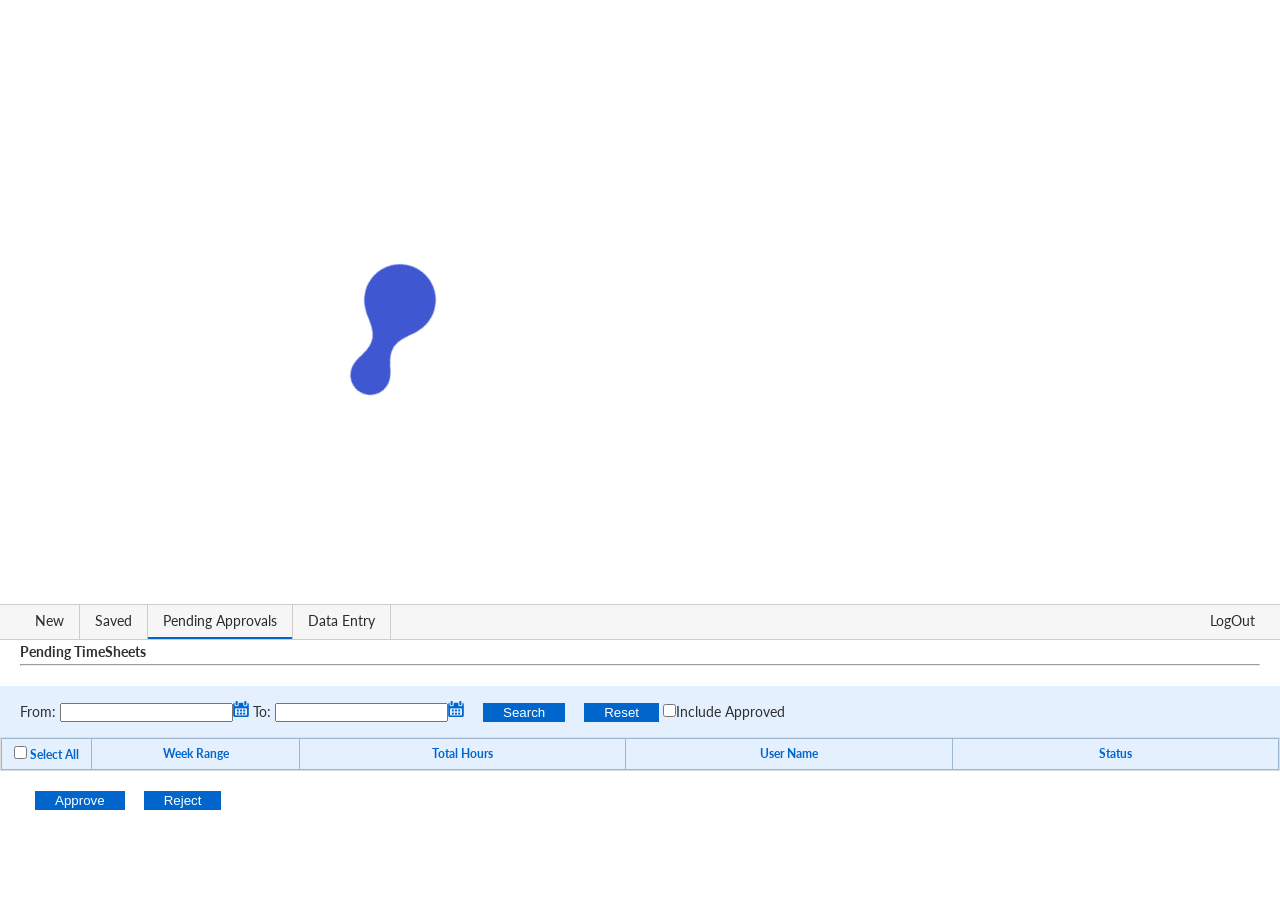
<file: Approval.html>
﻿<!DOCTYPE html>
<html xmlns="http://www.w3.org/1999/xhtml">
<head>
    <title>Timesheet Approval</title>
    <link href="https://fonts.googleapis.com/css?family=Lato:100,300,400,700,900" rel="stylesheet">
    <link rel="stylesheet" type="text/css" href="style/style.css">
    <link href="style/jquery-ui.css" rel="stylesheet" />

    <!--[if lt IE 9]>
    <script src="js/html5shiv.js"></script>
    <script src="js/respond.min.js"></script>
    <![endif]-->


    <script src="js/jquery-1.12.4.js"></script>
    <script src="js/jquery-ui.js"></script>
    <script>
        $(function () {
            $(function () {
                $("#txtFrom").datepicker({
                    showOn: "button",
                    buttonImage: "/images/calendar.png",
                    buttonImageOnly: true,
                    buttonText: "Select date"
                });
                $("#txtTo").datepicker({
                    showOn: "button",
                    buttonImage: "/images/calendar.png",
                    buttonImageOnly: true,
                    buttonText: "Select date"
                });
            });
        });
    </script>
</head>
<body>
    <img src="images/laoder.gif" id="imgloader" />
    <div id="divAdmin" class="topband clearfix" style="width:90%;float:left;">
        <ul>
            <li><a href="#" id="lnkNew">New</a></li>
            <li><a href="#" id="lnkSaved">Saved</a></li>
            <li><a href="#" id="lnkPending" class="active">Pending Approvals</a></li>
            <li><a href="#" id="lnkDataEntry">Data Entry</a></li>
        </ul>
    </div>
    <div id="divAdmin" class="topband clearfix" style="width:10%;float:right;">
        <ul>
            <li><a href="#" id="lnkLogout" style="padding:7px 38px;">LogOut</a></li>
        </ul>
    </div>
    <div class="contentWrapper">
        <div class="viewEdit clearfix">
            <span><strong>Pending TimeSheets  </strong></span>
        </div>
        <hr />
    </div>
    <div class="gridWrapper">
        <div class="addRow clearfix">
            From: <input type="text" id="txtFrom" />
            To: <input type="text" id="txtTo" />
            <input type="button" id="btnSearch" value="Search" class="btn">
            <input type="button" id="btnReset" value="Reset" class="btn">
            <input type="checkbox" id="chkIncApproved" />Include Approved
        </div>
    </div>
    <div class="table-responsive">
        <table id="tblresults" class="tblOffer" width="100%" cellpadding="0" cellspacing="0" border="0">
            <tr>
                <th width="5%"><input type="checkbox" id="chkAll" /> Select All</th>
                <th width="14%">Week Range</th>
                <th width="22%">Total Hours</th>
                <th width="22%">User Name</th>
                <th width="22%">Status</th>
            </tr>
        </table>
    </div>
    <div class="btnRowleft">
        <input type="button" id="btnApprove" value="Approve">
        <input type="button" id="btnReject" value="Reject">
    </div>

    <script src="jsCode/navigation.js"></script>
    <script src="jsCode/approval.js"></script>
</body>
</html>
</file>
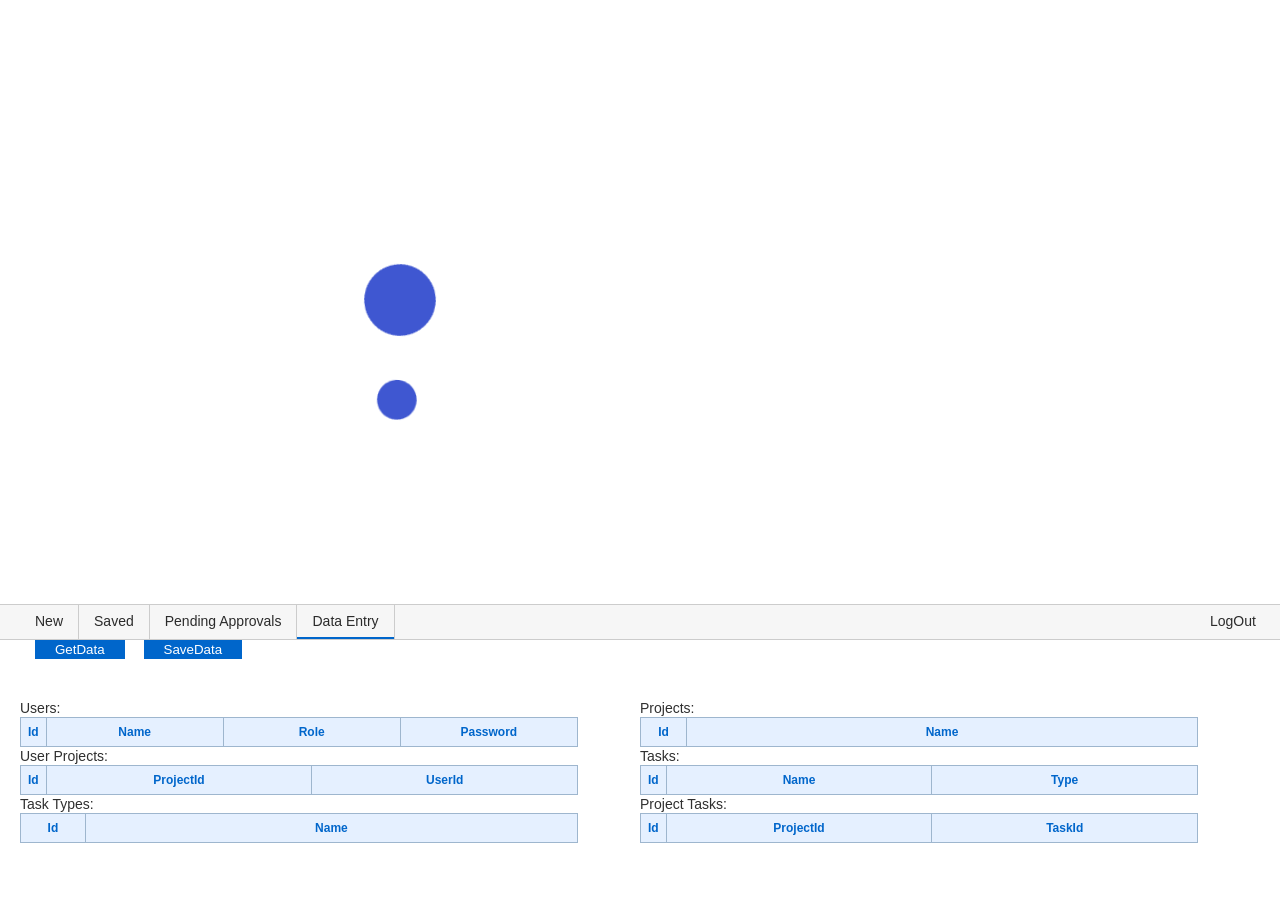
<file: DataEntities.html>
﻿<!DOCTYPE html>
<html xmlns="http://www.w3.org/1999/xhtml">
<head>
    <title>DataEntites</title>
    <link rel="stylesheet" type="text/css" href="style/style.css">
    <link href="style/jquery-ui.css" rel="stylesheet" />


    <script src="js/jquery-1.12.4.js"></script>
    <script src="js/jquery-ui.js"></script>

</head>
<body>
    <img src="images/laoder.gif" id="imgloader" />
    <div id="divAdmin" class="topband clearfix" style="width:90%;float:left;">
        <ul>
            <li><a href="#" id="lnkNew">New</a></li>
            <li><a href="#" id="lnkSaved">Saved</a></li>
            <li><a href="#" id="lnkPending">Pending Approvals</a></li>
            <li><a href="#" id="lnkDataEntry" class="active">Data Entry</a></li>
        </ul>
    </div>
    <div id="divAdmin" class="topband clearfix" style="width:10%;float:right;">
        <ul>
            <li><a href="#" id="lnkLogout" style="padding:7px 38px;">LogOut</a></li>
        </ul>
    </div>
    <div class="btnRowleft">
        <input type="button" id="GetData" value="GetData">
        <input type="button" id="AddData" value="SaveData">
    </div>

    <div class="contentWrapper">
        <div class="viewEdit clearfix">
            <div style="float: left; width: 50%;">
                Users:
                <table id="tblUsers" class="tblOffer" width="90%" cellpadding="0" cellspacing="0" border="0">
                    <tr>
                        <th width="4%">Id</th>
                        <th width="32%">Name</th>
                        <th width="32%">Role</th>
                        <th width="32%">Password</th>
                    </tr>
                </table>
            </div>
            <div style="float: left; width: 50%;">
                Projects:
                <table id="tblProjects" class="tblOffer" width="90%" cellpadding="0" cellspacing="0" border="0">
                    <tr>
                        <th width="4%">Id</th>
                        <th width="48%">Name</th>
                    </tr>
                </table>
            </div>

            <br />
            <div style="float: left; width: 50%;">
                User Projects:
                <table id="tblUserProjects" class="tblOffer" width="90%" cellpadding="0" cellspacing="0" border="0">
                    <tr>
                        <th width="4%">Id</th>
                        <th width="48%">ProjectId</th>
                        <th width="48%">UserId</th>
                    </tr>
                </table>
            </div>

            <div style="float: left; width: 50%;">
                Tasks:
                <table id="tblTasks" class="tblOffer" width="90%" cellpadding="0" cellspacing="0" border="0">
                    <tr>
                        <th width="4%">Id</th>
                        <th width="48%">Name</th>
                        <th width="48%">Type</th>
                    </tr>
                </table>
            </div>
            <br />
            <div style="float: left; width: 50%;">
                Task Types:
                <table id="tblTaskTypes" class="tblOffer" width="90%" cellpadding="0" cellspacing="0" border="0">
                    <tr>
                        <th width="4%">Id</th>
                        <th width="32%">Name</th>
                    </tr>
                </table>
            </div>

            <div style="float: left; width: 50%;">
                Project Tasks:
                <table id="tblProjectTasks" class="tblOffer" width="90%" cellpadding="0" cellspacing="0" border="0">
                    <tr>
                        <th width="4%">Id</th>
                        <th width="48%">ProjectId</th>
                        <th width="48%">TaskId</th>
                    </tr>
                </table>
            </div>



        </div>
    </div>
   
    <script src="jsCode/navigation.js"></script>
    <script src="jsCode/DataEntites.js"></script>
</body>
</html>
</file>
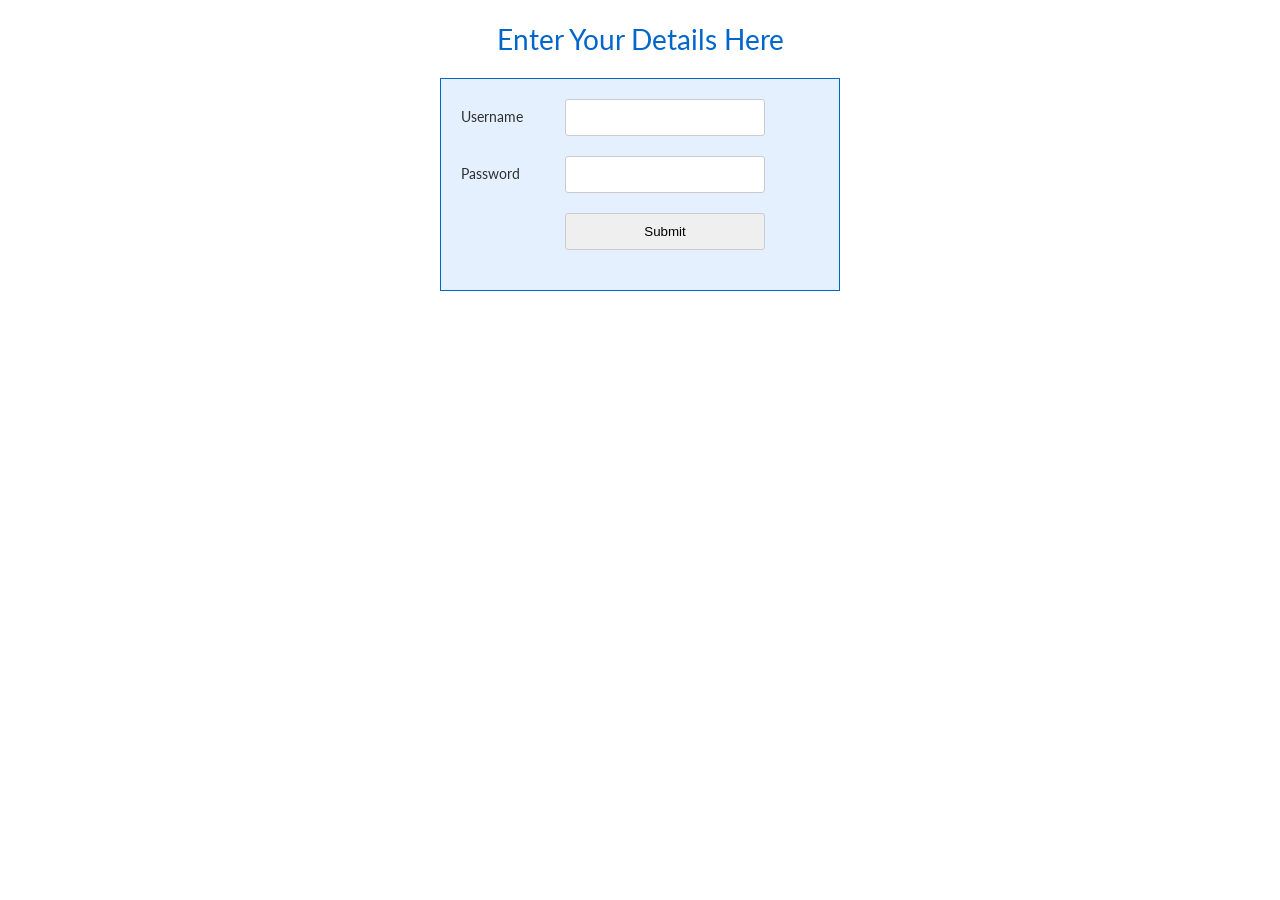
<file: login.html>
﻿<!DOCTYPE html>
<html lang="en">
<head>
    <meta charset="UTF-8">
    <title>Time Sheet</title>
    <link href="https://fonts.googleapis.com/css?family=Lato:100,300,400,700,900" rel="stylesheet">
    <link rel="stylesheet" type="text/css" href="style/style.css">
    <!--[if lt IE 9]>
    <script src="js/html5shiv.js"></script>
    <script src="js/respond.min.js"></script>
    <![endif]-->
    <script src="js/jquery-1.12.4.js"></script>
    <script src="jsCode/login.js"></script>
</head>
<body>
    <div class="wrapper">
        <h1>Enter Your Details Here</h1>
        <div class="loginContainer">
            <form action="">
                <div class="row">
                    <label for="">Username</label>
                    <input type="text" id="name">
                </div>
                <div class="row">
                    <label for="">Password</label>
                    <input type="password" id="pwd">
                </div>
                <div class="row">
                    <label for="">&nbsp;</label>
                    <input type="button" value="Submit" id="login">
                </div>
            </form>
        </div>
    </div>
</body>
<script type="text/javascript">
</script>
</html >
</file>
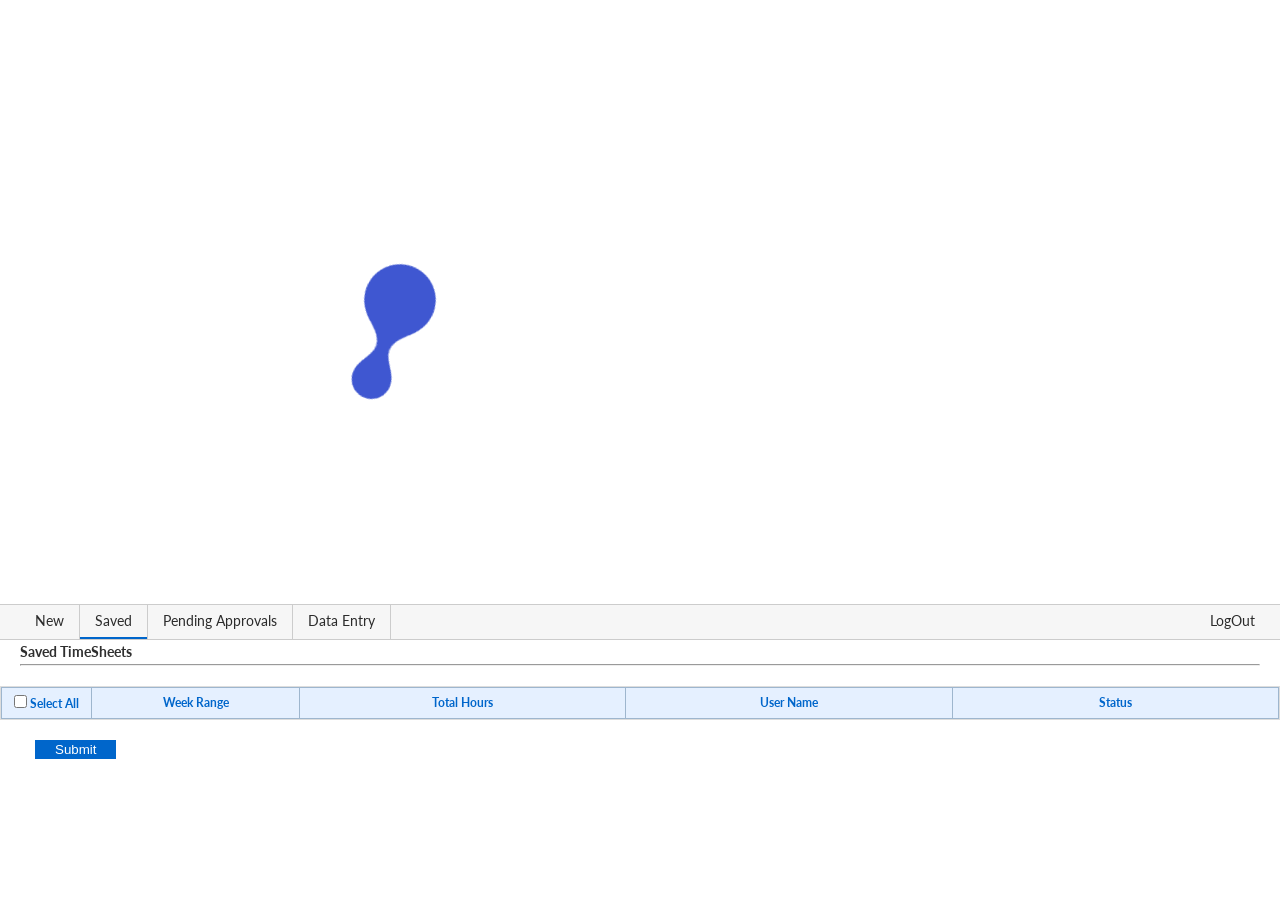
<file: SavedTimesheet.html>
﻿<!DOCTYPE html>
<html>
<head>
    <title>Saved TimeSheets</title>
    <link href="https://fonts.googleapis.com/css?family=Lato:100,300,400,700,900" rel="stylesheet">
    <link rel="stylesheet" type="text/css" href="style/style.css">
    <link href="style/jquery-ui.css" rel="stylesheet" />

    <!--[if lt IE 9]>
    <script src="js/html5shiv.js"></script>
    <script src="js/respond.min.js"></script>
    <![endif]-->


    <script src="js/jquery-1.12.4.js"></script>
    <script src="js/jquery-ui.js"></script>
</head>
<body>
    <img src="images/laoder.gif" id="imgloader" />
    <div id="divAdmin" class="topband clearfix" style="width:90%;float:left;">
        <ul>
            <li><a href="#" id="lnkNew">New</a></li>
            <li><a href="#" id="lnkSaved" class="active">Saved</a></li>
            <li><a href="#" id="lnkPending">Pending Approvals</a></li>
            <li><a href="#" id="lnkDataEntry">Data Entry</a></li>
        </ul>
    </div>
    <div id="divAdmin" class="topband clearfix" style="width:10%;float:right;">
        <ul>
            <li><a href="#" id="lnkLogout" style="padding:7px 38px;">LogOut</a></li>
        </ul>
    </div>
    <div class="contentWrapper">
        <div class="viewEdit clearfix">
            <span><strong>Saved TimeSheets  </strong></span>
        </div>
        <hr />
    </div>
    <div class="table-responsive">
        <table id="tblresults" class="tblOffer" width="100%" cellpadding="0" cellspacing="0" border="0">
            <tr>
                <th width="5%"><input type="checkbox" id="chkAll" /> Select All</th>
                <th width="14%">Week Range</th>
                <th width="22%">Total Hours</th>
                <th width="22%">User Name</th>
                <th width="22%">Status</th>
            </tr>
        </table>
    </div>
    <div class="btnRowleft">
        <input type="button" id="btnSubmit" value="Submit">
    </div>


    <script src="jsCode/navigation.js"></script>
    <script src="jsCode/savedTimesheets.js"></script>
  </body>
</html>
</file>
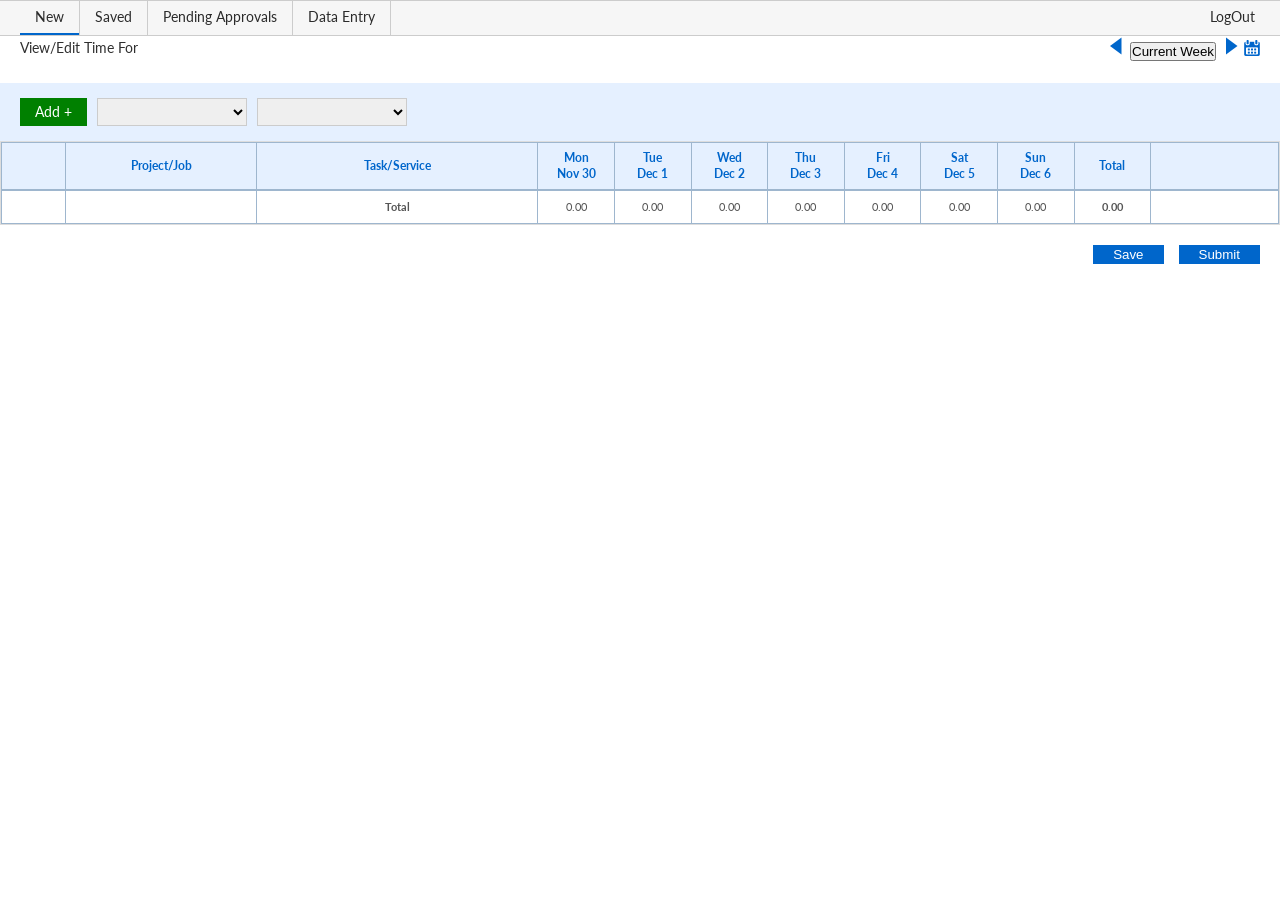
<file: time.html>
﻿<!DOCTYPE html>
<html lang="en">
<head>
    <meta charset="UTF-8">
    <title>Time Sheet</title>
    <link href="https://fonts.googleapis.com/css?family=Lato:100,300,400,700,900" rel="stylesheet">
    <link rel="stylesheet" type="text/css" href="style/style.css">
    <link href="style/jquery-ui.css" rel="stylesheet" />

    <!--[if lt IE 9]>
    <script src="js/html5shiv.js"></script>
    <script src="js/respond.min.js"></script>
    <![endif]-->


    <script src="js/jquery-1.12.4.js"></script>
    <script src="js/jquery-ui.js"></script>
    <script>
        $(function () {
            $(function () {
                $("#datepicker").datepicker({
                    showOn: "button",
                    buttonImage: "/images/calendar.png",
                    buttonImageOnly: true,
                    buttonText: "Select date"
                });
            });
        });
    </script>

    <script type="text/javascript">
    </script>
</head>
<body>
    <img src="images/laoder.gif" id="imgloader" />
    <div id="divAdmin" class="topband clearfix" style="width:90%;float:left;">
        <ul>
            <li><a href="#" id="lnkNew" class="active">New</a></li>
            <li><a href="#" id="lnkSaved">Saved</a></li>
            <li><a href="#" id="lnkPending">Pending Approvals</a></li>
            <li><a href="#" id="lnkDataEntry">Data Entry</a></li>
        </ul>
    </div>
    <div id="divAdmin" class="topband clearfix" style="width:10%;float:right;">
        <ul>
            <li><a href="#" id="lnkLogout" style="padding:7px 38px;">LogOut</a></li>
        </ul>
    </div>

    <div class="contentWrapper">
        <div class="viewEdit clearfix">
            <span>View/Edit Time For <strong><label class="user_name"></label></strong></span>
            <!--<select name="employeeName" id="employeeName">
                <option value="">Test</option>
                <option value="">Test</option>
                <option value="">Test</option>
                <option value="">Test</option>
            </select>-->
            <!--<select name="timePeriod" id="timePeriod">
                <option value="">Daily</option>
                <option value="">Weekly</option>
                <option value="">Monthly</option>
            </select>-->
            <div class="calendar">
                <a class="previous" href="javascript: UpdateWeek(-7);"><img src="/images/previous2.png" alt="prev" title="Previous Week" height="25" width="20"></a>
                <input type="button" name="date11Form" value="Current Week" onclick="javascript: setWeek();" class="btn-week">
                <a class="next" href="javascript:UpdateWeek(7);"><img src="/images/next2.png" alt="next" title="Next Week" height="25" width="20"></a>
                <input type="hidden" id="datepicker" oninput="this.onchange(this);">
            </div>
        </div>
    </div>
    <div class="gridWrapper">
        <!--<div class="employeeInfo">
            Test Hours from <span class="from" id="selectedWeek"></span>
            <a href="javascript:void(0);">Show All Comments</a>
        </div>-->
        <div class="addRow clearfix">
            <a href="#" class="add" id="addRow">Add +</a>
            <select name="projects" id="projects"></select>
            <select name="tasks" id="tasks"></select>
        </div>
        <div class="table-responsive">
            <table id="tblweek" class="tblOffer" width="100%" cellpadding="0" cellspacing="0" border="0">
                <tr>
                    <th width="5%"></th>
                    <th width="15%">Project/Job</th>
                    <th width="22%">Task/Service</th>
                    <th width="6%"><span class="day">Mon</span><span class="date" id="MonDate"></span></th>
                    <th width="6%"><span class="day">Tue</span><span class="date" id="TueDate"></span></th>
                    <th width="6%"><span class="day">Wed</span><span class="date" id="WedDate"></span></th>
                    <th width="6%"><span class="day">Thu</span><span class="date" id="ThuDate"></span></th>
                    <th width="6%"><span class="day">Fri</span><span class="date" id="FriDate"></span></th>
                    <th width="6%"><span class="day">Sat</span><span class="date" id="SatDate"></span></th>
                    <th width="6%"><span class="day">Sun</span><span class="date" id="SunDate"></span></th>
                    <th width="6%">Total</th>
                    <th width="10%"></th>
                </tr>
            </table>
            <table id="tblweektotal" class="tblOffer" width="100%" cellpadding="0" cellspacing="0" border="0">
                <tr>
                    <td width="5%"></td>
                    <td width="15%"></td>
                    <td width="22%"><strong>Total</strong></td>
                    <td width="6%"><span id="MonTotal">0.00</span></td>
                    <td width="6%"><span id="TueTotal">0.00</span></td>
                    <td width="6%"><span id="WedTotal">0.00</span></td>
                    <td width="6%"><span id="ThuTotal">0.00</span></td>
                    <td width="6%"><span id="FriTotal">0.00</span></td>
                    <td width="6%"><span id="SatTotal">0.00</span></td>
                    <td width="6%"><span id="SunTotal">0.00</span></td>
                    <td width="6%"><strong><span id="TOT">0.00</span></strong></td>
                    <td width="10%"></td>
                </tr>
            </table>
        </div>
    </div>

    <div class="btnRow">
        <input type="button" class="save" value="Save"><input type="button" value="Submit" id="btnSubmit">
    </div>

    <script src="jsCode/navigation.js"></script>
    <script src="jsCode/mytimesheet.js"></script>
 
</body>
</html>
</file>
<file: style/style.css>
body { background: #ffffff; font-family:'Lato', sans-serif; font-weight: 400; font-size:14px; line-height:18px; color:#2f2f2f; overflow-x:hidden }
* { margin:0; padding:0; outline:0 none; }
.modal-backdrop { bottom:0; height:auto !important; }
article, aside, details, figcaption, figure, footer, header, hgroup, menu, nav, section { display: block;}
img {max-width: 100%; height: auto; border:0; width: auto\9; /* ie8 */}
a, a:visited, a:focus { text-decoration:none; outline:0; border:0;}
.clearfix:after {visibility: hidden; display: block; font-size: 0; content: " "; clear: both; height: 0;}
.clearfix { display: inline-block; }
* html .clearfix { height: 1%; }
.clearfix { display: block; }
.clear { clear:both; }
ul,li{ list-style-type: none; margin: 0; padding: 0;}
ol, ul { margin-bottom:0px; }
a, a:hover, a:visited { }
h1,h2,h3,h4,h5,h6{ font-weight: normal; margin: 0; padding: 0;}
table{ border-collapse: collapse;}
*{ box-sizing:border-box; -moz-box-sizing:border-box; -webkit-box-sizing:border-box; -ms-box-sizing:border-box;}
p{ margin:0; padding: 0; }
/***
Font Family Weight
    {
        Thin:100,
        light:300,
        regular:400,
        bold:700,
        black:900
    }

***/
@font-face {
    font-family: 'rupee_foradianregular';
    src: url('../fonts/rupee_foradian-webfont.eot');
    src: url('../fonts/rupee_foradian-webfont.eot?#iefix') format('embedded-opentype'),
         url('../fonts/rupee_foradian-webfont.woff2') format('woff2'),
         url('../fonts/rupee_foradian-webfont.woff') format('woff'),
         url('../fonts/rupee_foradian-webfont.ttf') format('truetype'),
         url('../fonts/rupee_foradian-webfont.svg#rupee_foradianregular') format('svg');
    font-weight: normal;
    font-style: normal;

}

/***
Main CSS Rule
***/
.wrapper{ max-width: 100%; margin: 0 auto;}
.topband { background: #f6f6f6; border-bottom: 1px solid #cccccc; border-top: 1px solid #cccccc; padding:0px 20px 0px 20px; }
.topband ul, .topband ul li { list-style: none; float: left; }
.topband ul li { border-right:1px solid #cccccc; }
.topband ul li a { color: #2b2b2b; float: left; padding: 7px 15px; border-bottom: 2px solid #f6f6f6; }
.topband ul li a span { display: inline; background: #0066cb; width: 10px; height: 10px; display: inline-block; border-radius: 5px; -moz-border-radius: 5px; -webkit-border-radius: 5px; -ms-border-radius: 5px;  }
.topband ul li a.active { border-bottom: 2px solid #0066cb; }

.contentWrapper { padding: 20px; }
.viewEdit span { float: left; line-height: 24px; }
.viewEdit select { width: 150px; height: 28px; padding: 5px; float: left; margin-left: 10px; border: 1px solid #cccccc; }
.calendar { float: right; line-height: 24px; }

.employeeInfo { background: #0066cb; padding: 7px; color: #ffffff; text-align: center; position: relative; }
.employeeInfo a { position: absolute; right: 20px; top: 7px; color: #0066cb; font-size: 10px; background: #ffffff; border-radius: 3px; -moz-border-radius: 3px; -webkit-border-radius: 3px; -ms-border-radius: 3px; padding: 0px 5px; }
.tblOffer th{ background: #e5f0ff; font-weight: 700; font-size: 12px; line-height: 14px; color: #0066cb; text-align: center; padding: 7px; border: 1px #9eb6ce solid; white-space: nowrap;}
.tblOffer th span { display: block; line-height: 16px; }
.tblOffer td{ border: 1px #9eb6ce solid; padding: 7px; color: #565656; font-size: 11px; text-align: center;}
.tblOffer td input.value { border: 1px solid #cccccc; padding: 2px; display: block; border-radius: 3px; -moz-border-radius: 3px; -webkit-border-radius: 3px; -ms-border-radius: 3px; width: 100%; text-align: center; }
.tblOffer td span.value { border: 1px solid #cccccc; padding: 2px; display: block; border-radius: 3px; -moz-border-radius: 3px; -webkit-border-radius: 3px; -ms-border-radius: 3px; }
.tblOffer td input.value.absent { background: #fffbdf; }
.tblOffer td input.value.weekend { background: #d2cece; }
.tblOffer td.txtCode{ color: #589341; font-size: 12px; font-weight: 700; text-transform: uppercase;}
.tblOffer td.txtOffer{ color: #565656; font-size: 10px; text-align: center;}
.tblOffer textarea { resize: none; width: 100%; border: 2px solid #cccccc; height: 100px; }
.delete { color: #ff0000; font-weight: 700; font-size: 12px; }
.table-responsive{ border: 1px solid #ddd; overflow-y: hidden; width: 100%; min-height: 0.01%; overflow-x: auto;}

.addRow { padding: 15px 20px; background: #e5f0ff; }
.addRow a.add { background: green; padding: 5px 15px; color: #ffffff; float: left; }
.addRow select { width: 150px; height: 28px; padding: 5px; float: left; margin-left: 10px; border: 1px solid #cccccc; }

.btnRow { padding: 20px; text-align: right; }
.btnRow input { background: #0066cb; color: #ffffff; padding: 8px 20px; border: 0px; margin-left: 15px; cursor: pointer; line-height:3px; }

.btnRowleft { padding: 20px; }
.btnRowleft input { background: #0066cb; color: #ffffff; padding: 8px 20px; border: 0px; margin-left: 15px; cursor: pointer; line-height:3px; }
.btn { background: #0066cb; color: #ffffff; padding: 8px 20px; border: 0px; margin-left: 15px; cursor: pointer; line-height:3px; }

.wrapper { width: 400px; margin: 0 auto; }
h1 { text-align: center; color: #0066cb; margin:30px 0px; }
.loginContainer { border: 1px solid #0066cb; background: #e5f0ff; padding: 20px; }
.loginContainer .row { margin-bottom: 20px; }
.loginContainer .row label { width: 100px; display: inline-block; }
.loginContainer .row input { width: 200px; border: 1px solid #cccccc; padding: 10px; border-radius: 3px; -moz-border-radius: 3px; -webkit-border-radius: 3px; -ms-border-radius: 3px; }
.loginContainer .row input[type="submit"] { background: #0066cb; color: #ffffff; border: 0px; cursor: pointer; }
</file>
